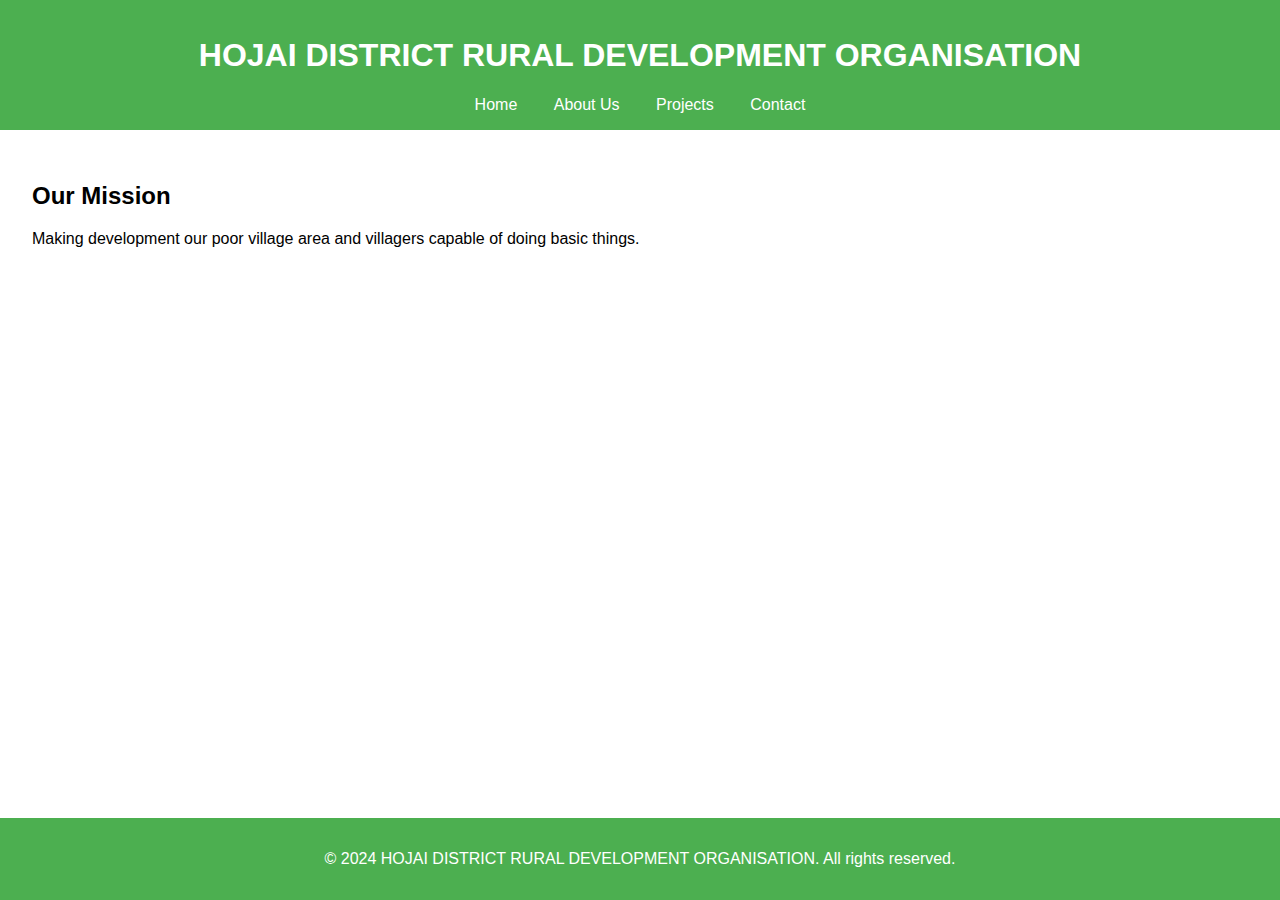
<file: index.html>
<!DOCTYPE html>
<html lang="en">
<head>
    <meta charset="UTF-8">
    <meta name="viewport" content="width=device-width, initial-scale=1.0">
    <title>HOJAI DISTRICT RURAL DEVELOPMENT ORGANISATION</title>
    <link rel="stylesheet" href="styles.css">
</head>
<body>
    <header>
        <h1>HOJAI DISTRICT RURAL DEVELOPMENT ORGANISATION</h1>
        <nav>
            <ul>
                <li><a href="index.html">Home</a></li>
                <li><a href="about.html">About Us</a></li>
                <li><a href="projects.html">Projects</a></li>
                <li><a href="contact.html">Contact</a></li>
            </ul>
        </nav>
    </header>
    <main>
        <section>
            <h2>Our Mission</h2>
            <p>Making development our poor village area and villagers capable of doing basic things.</p>
        </section>
    </main>
    <footer>
        <p>&copy; 2024 HOJAI DISTRICT RURAL DEVELOPMENT ORGANISATION. All rights reserved.</p>
    </footer>
</body>
</html>
</file>
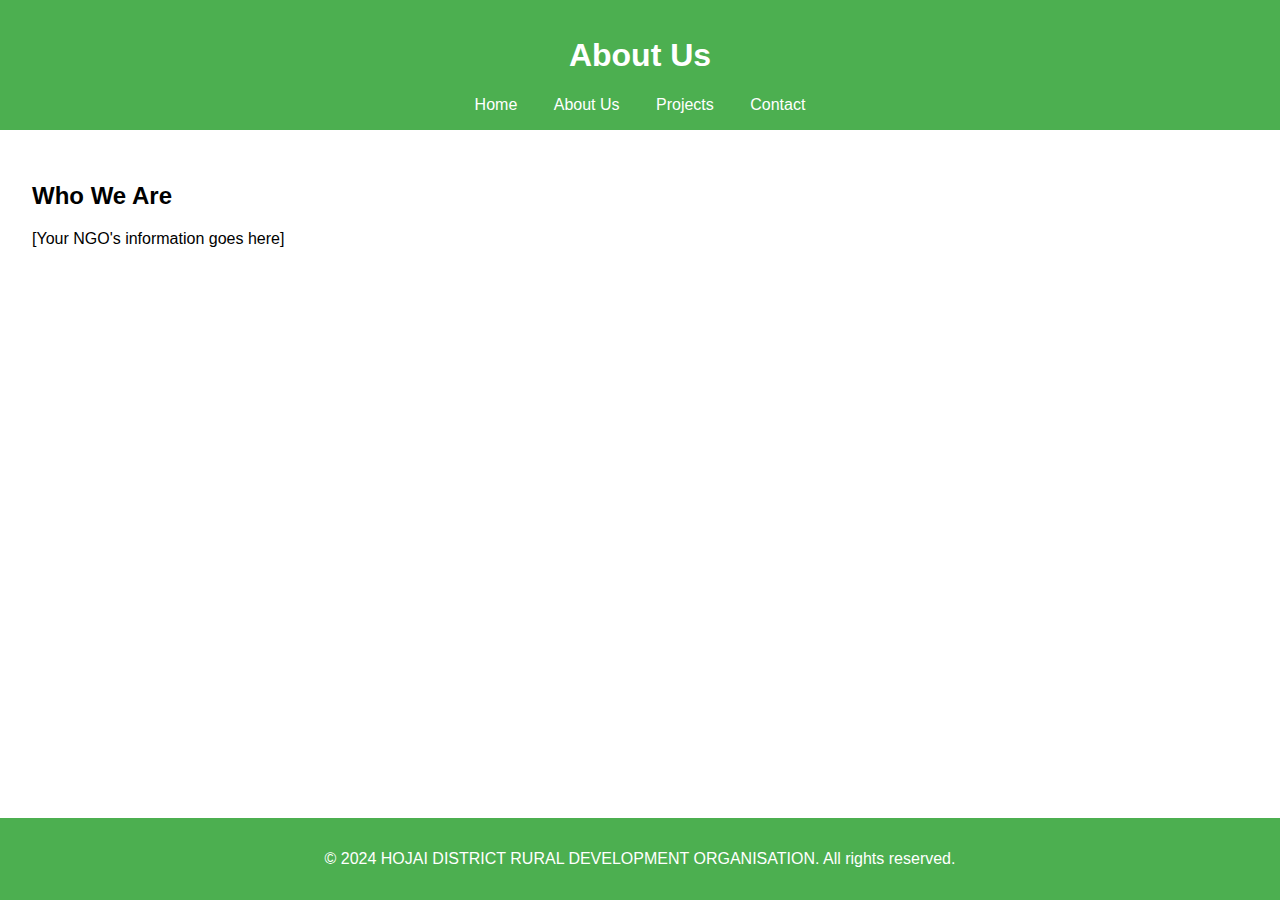
<file: about.html>
<!DOCTYPE html>
<html lang="en">
<head>
    <meta charset="UTF-8">
    <meta name="viewport" content="width=device-width, initial-scale=1.0">
    <title>About Us - HOJAI DISTRICT RURAL DEVELOPMENT ORGANISATION</title>
    <link rel="stylesheet" href="styles.css">
</head>
<body>
    <header>
        <h1>About Us</h1>
        <nav>
            <ul>
                <li><a href="index.html">Home</a></li>
                <li><a href="about.html">About Us</a></li>
                <li><a href="projects.html">Projects</a></li>
                <li><a href="contact.html">Contact</a></li>
            </ul>
        </nav>
    </header>
    <main>
        <section>
            <h2>Who We Are</h2>
            <p>[Your NGO's information goes here]</p>
        </section>
    </main>
    <footer>
        <p>&copy; 2024 HOJAI DISTRICT RURAL DEVELOPMENT ORGANISATION. All rights reserved.</p>
    </footer>
</body>
</html>
</file>
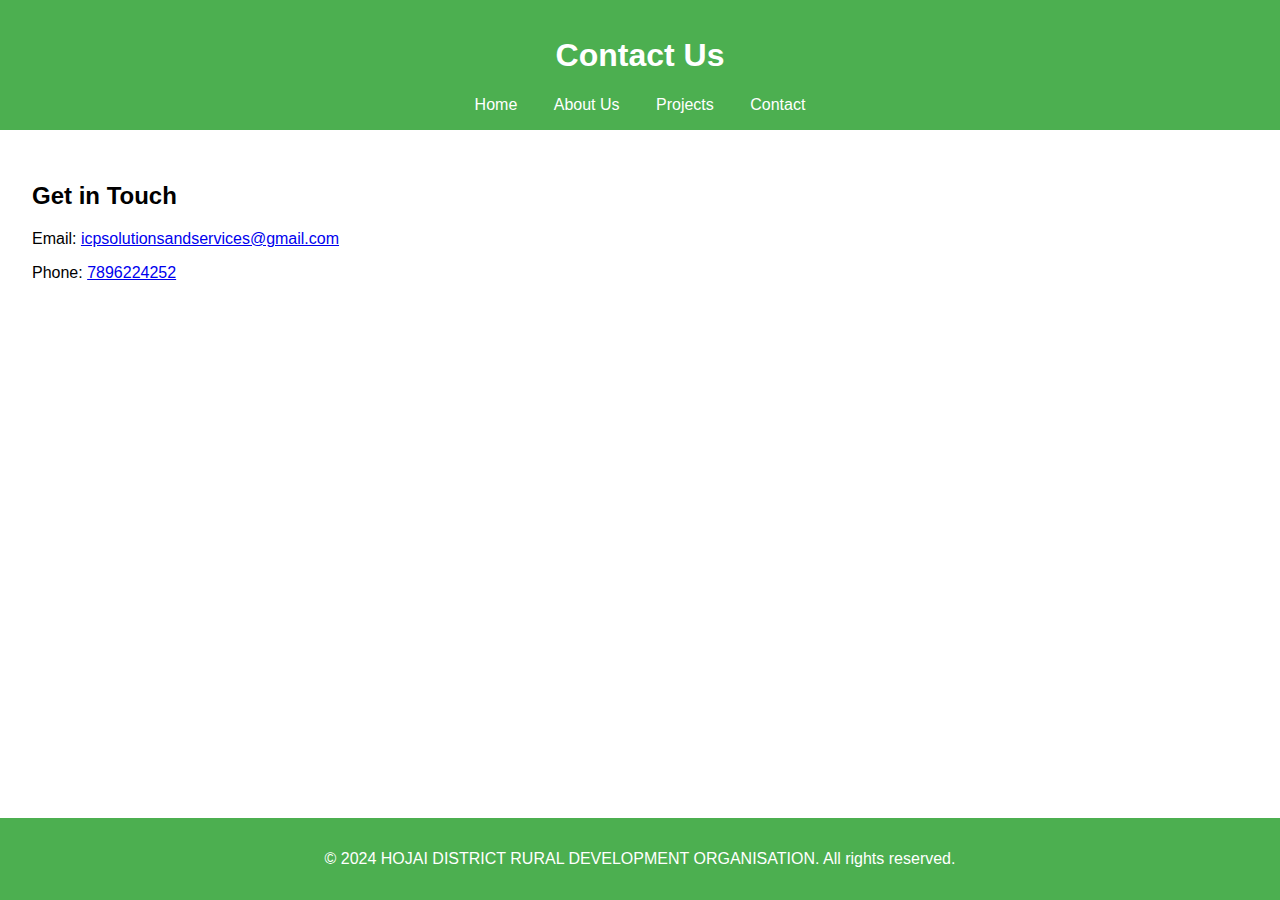
<file: contact.html>
<!DOCTYPE html>
<html lang="en">
<head>
    <meta charset="UTF-8">
    <meta name="viewport" content="width=device-width, initial-scale=1.0">
    <title>Contact - HOJAI DISTRICT RURAL DEVELOPMENT ORGANISATION</title>
    <link rel="stylesheet" href="styles.css">
</head>
<body>
    <header>
        <h1>Contact Us</h1>
        <nav>
            <ul>
                <li><a href="index.html">Home</a></li>
                <li><a href="about.html">About Us</a></li>
                <li><a href="projects.html">Projects</a></li>
                <li><a href="contact.html">Contact</a></li>
            </ul>
        </nav>
    </header>
    <main>
        <section>
            <h2>Get in Touch</h2>
            <p>Email: <a href="mailto:icpsolutionsandservices@gmail.com">icpsolutionsandservices@gmail.com</a></p>
            <p>Phone: <a href="tel:7896224252">7896224252</a></p>
        </section>
    </main>
    <footer>
        <p>&copy; 2024 HOJAI DISTRICT RURAL DEVELOPMENT ORGANISATION. All rights reserved.</p>
    </footer>
</body>
</html>
</file>
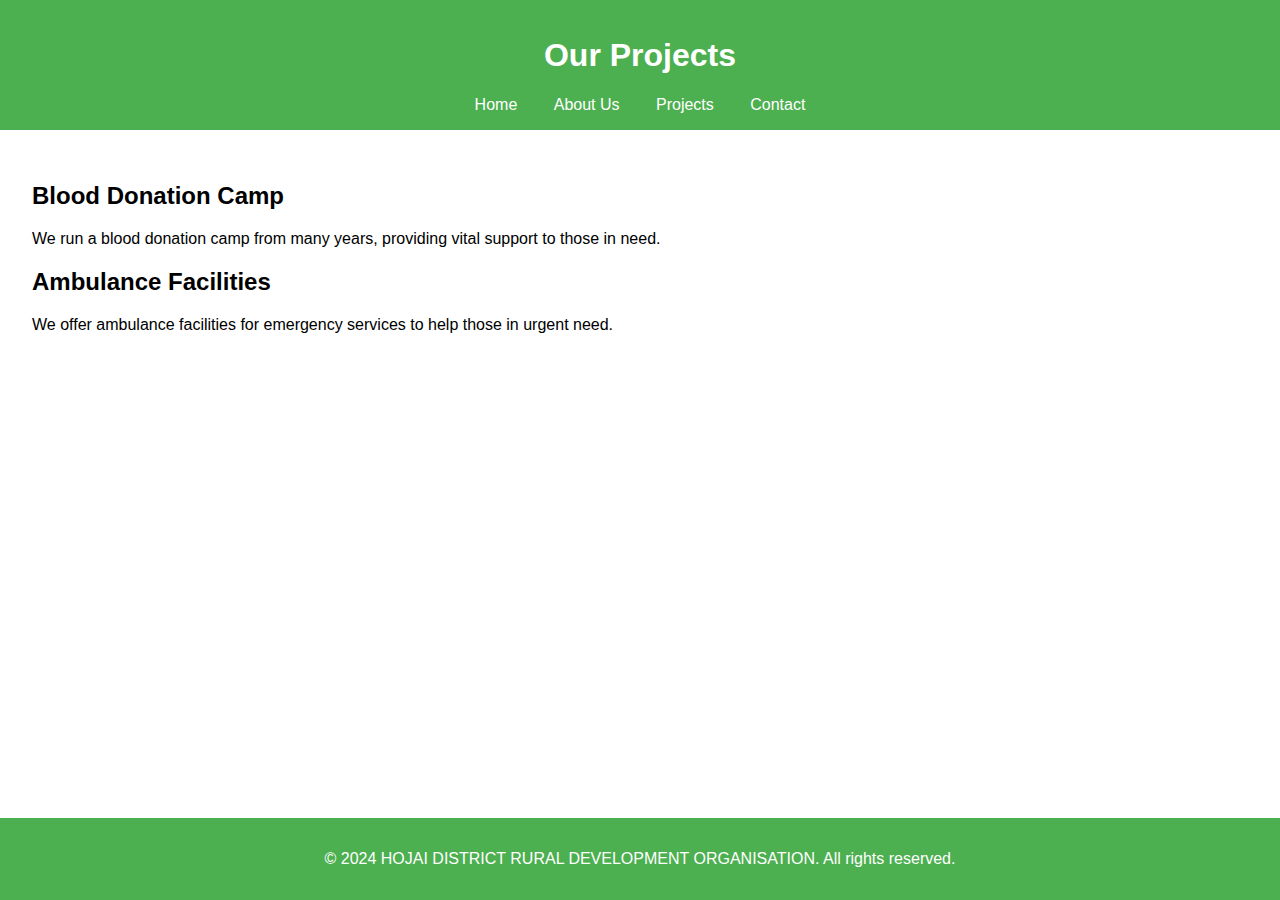
<file: projects.html>
<!DOCTYPE html>
<html lang="en">
<head>
    <meta charset="UTF-8">
    <meta name="viewport" content="width=device-width, initial-scale=1.0">
    <title>Projects - HOJAI DISTRICT RURAL DEVELOPMENT ORGANISATION</title>
    <link rel="stylesheet" href="styles.css">
</head>
<body>
    <header>
        <h1>Our Projects</h1>
        <nav>
            <ul>
                <li><a href="index.html">Home</a></li>
                <li><a href="about.html">About Us</a></li>
                <li><a href="projects.html">Projects</a></li>
                <li><a href="contact.html">Contact</a></li>
            </ul>
        </nav>
    </header>
    <main>
        <section>
            <h2>Blood Donation Camp</h2>
            <p>We run a blood donation camp from many years, providing vital support to those in need.</p>
        </section>
        <section>
            <h2>Ambulance Facilities</h2>
            <p>We offer ambulance facilities for emergency services to help those in urgent need.</p>
        </section>
    </main>
    <footer>
        <p>&copy; 2024 HOJAI DISTRICT RURAL DEVELOPMENT ORGANISATION. All rights reserved.</p>
    </footer>
</body>
</html>
</file>
<file: styles.css>
body {
    font-family: Arial, sans-serif;
    margin: 0;
    padding: 0;
}

header {
    background-color: #4CAF50;
    color: white;
    padding: 1em 0;
    text-align: center;
}

nav ul {
    list-style-type: none;
    margin: 0;
    padding: 0;
}

nav ul li {
    display: inline;
    margin: 0 1em;
}

nav ul li a {
    color: white;
    text-decoration: none;
}

main {
    padding: 2em;
}

footer {
    background-color: #4CAF50;
    color: white;
    text-align: center;
    padding: 1em 0;
    position: fixed;
    bottom: 0;
    width: 100%;
}
</file>
